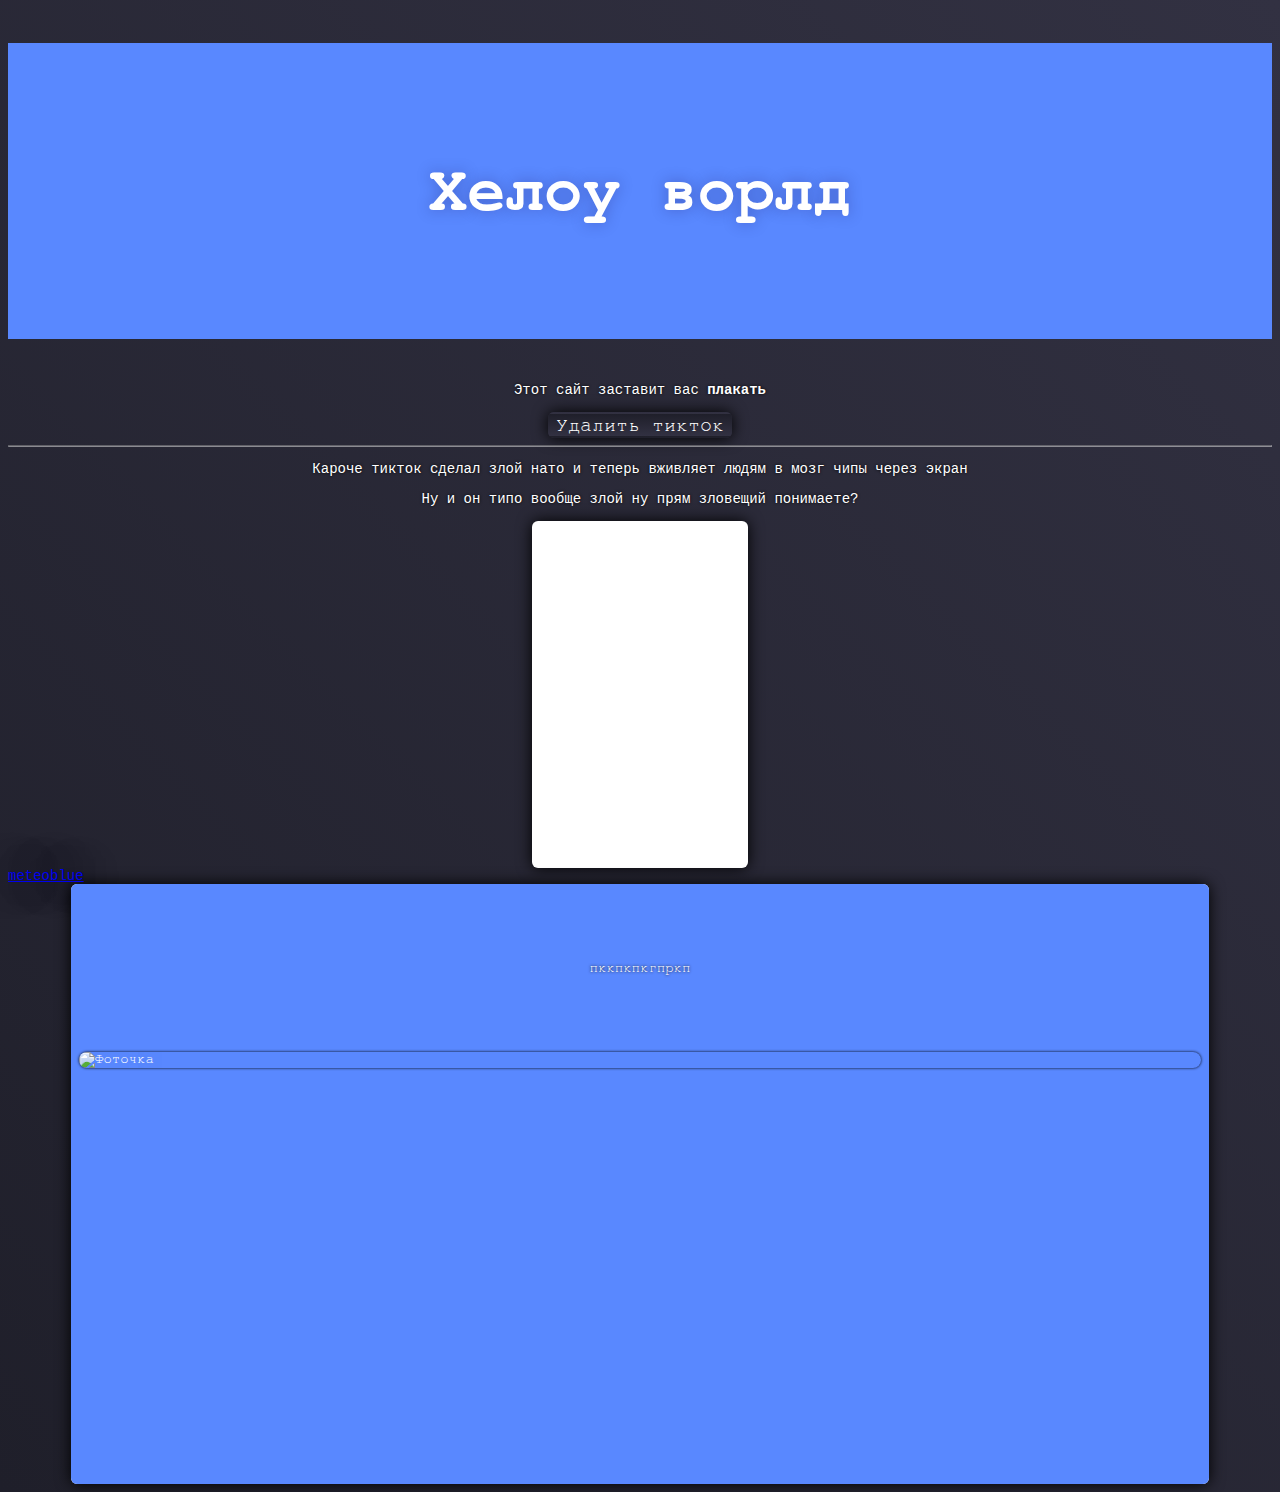
<file: super duper mega website/index.html>
<!DOCTYPE html>
<html>
<head>
    <title>Tiktok</title>
    <meta charset="UTF-8">
    
</head>
<body>
    <h1>Хелоу ворлд</h1>

    <link rel="stylesheet" href="style.css">

    <p>Этот сайт заставит вас <b> плакать</b></p>

    <button>Удалить тикток</button>
    <hr>

    

    <p>Кароче тикток сделал злой нато и теперь вживляет людям в мозг чипы через экран</p>
    <p>Ну и он типо вообще злой ну прям зловещий понимаете?</p>
    <iframe src="https://www.meteoblue.com/en/weather/widget/daily/ip_romania_675514?geoloc=fixed&days=4&tempunit=CELSIUS&windunit=KILOMETER_PER_HOUR&precipunit=MILLIMETER&coloured=coloured&pictoicon=1&maxtemperature=1&mintemperature=1&windspeed=1&windgust=0&winddirection=1&uv=0&humidity=0&precipitation=1&precipitationprobability=1&spot=1&pressure=0&layout=light&user_key=bc672a140b244c0d&embed_key=47558b93de14a65a&sig=7ae1e34a9d03b64b98004a0e602049c957a07e8276d59e63f6a93e2fa5c5f56d" frameborder="0" scrolling="NO" allowtransparency="true" sandbox="allow-same-origin allow-scripts allow-popups allow-popups-to-escape-sandbox" style="width: 216px;height: 347px;border: 0;overflow: hidden;"></iframe><div><!-- DO NOT REMOVE THIS LINK --><a href="https://www.meteoblue.com/en/weather/week/index" target="_blank" rel="noopener">meteoblue</a></div>
    <iframe src="frame1.html" width="300" height="600"></iframe>
</body>
</html>
</file>
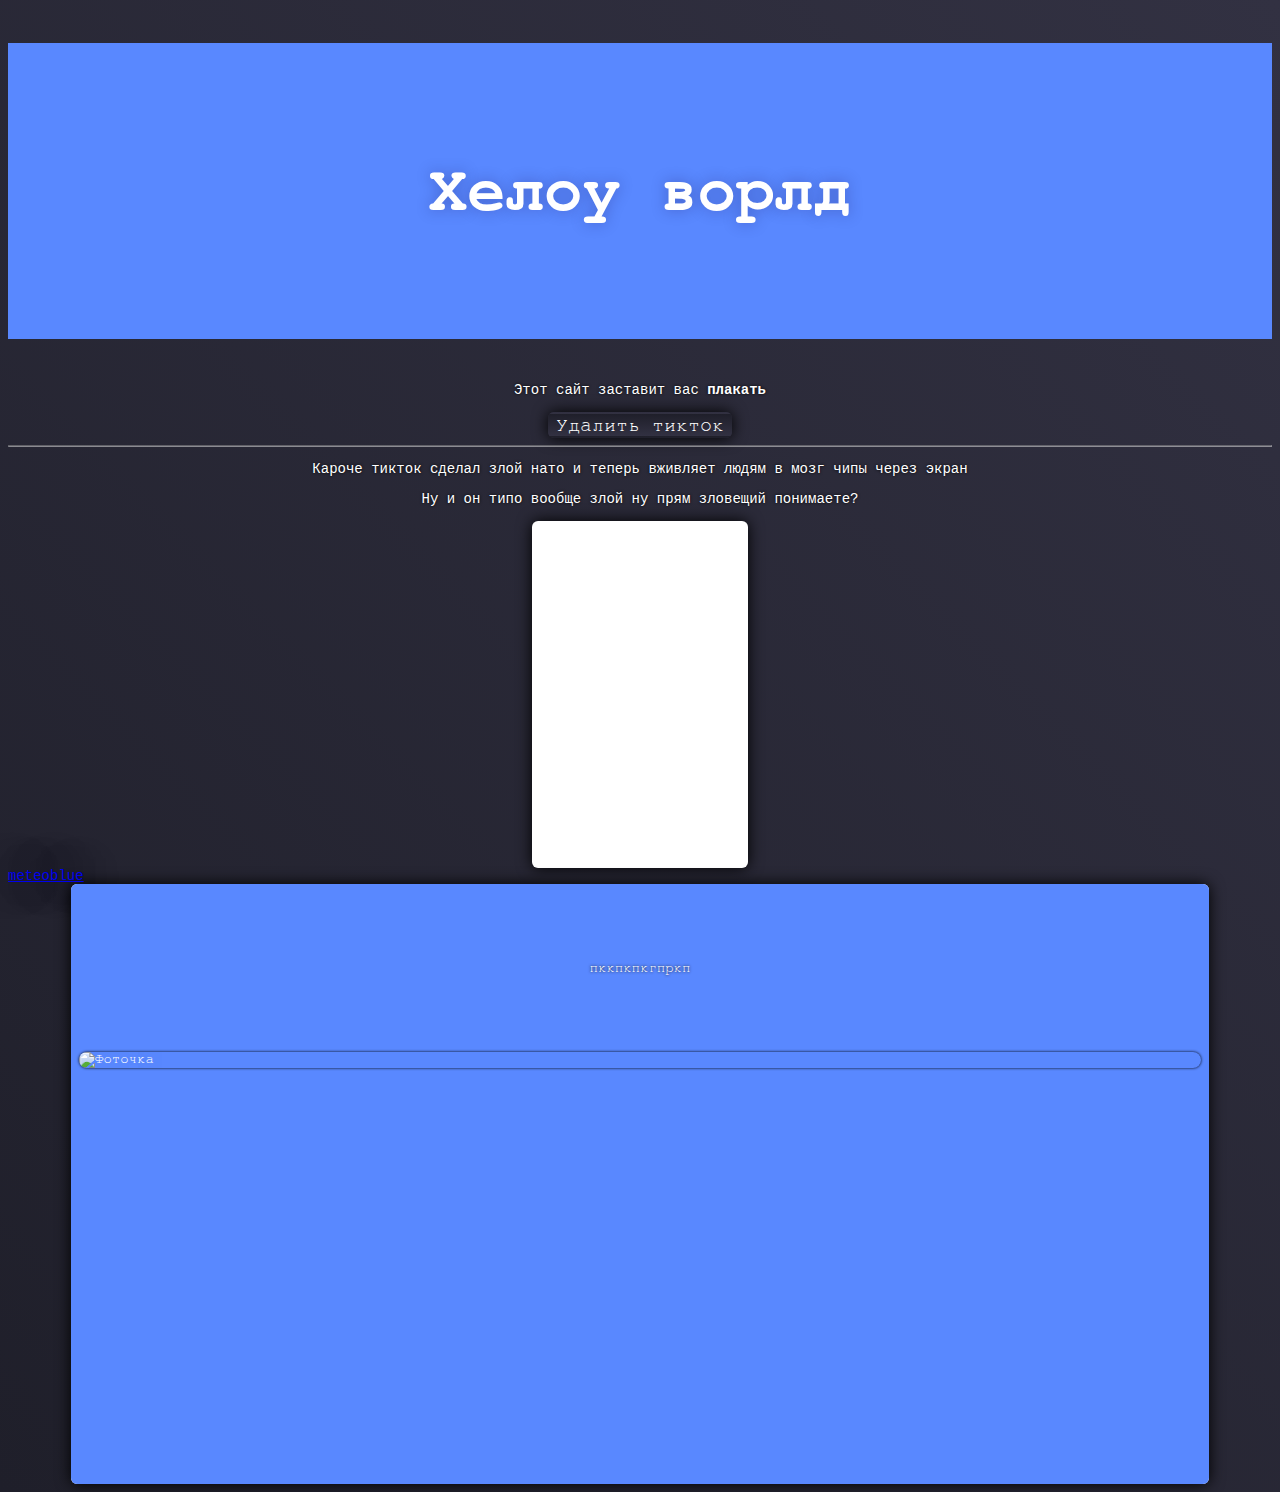
<file: website v2/index.html>
<!DOCTYPE html>
<html>
<head>
    <title>Tiktok</title>
    <meta charset="UTF-8">
    
</head>
<body>
    <h1>Хелоу ворлд</h1>

    <link rel="stylesheet" href="style.css">

    <p>Этот сайт заставит вас <b> плакать</b></p>

    <button>Удалить тикток</button>
    <hr>

    

    <p>Кароче тикток сделал злой нато и теперь вживляет людям в мозг чипы через экран</p>
    <p>Ну и он типо вообще злой ну прям зловещий понимаете?</p>
    <iframe src="https://www.meteoblue.com/en/weather/widget/daily/ip_romania_675514?geoloc=fixed&days=4&tempunit=CELSIUS&windunit=KILOMETER_PER_HOUR&precipunit=MILLIMETER&coloured=coloured&pictoicon=1&maxtemperature=1&mintemperature=1&windspeed=1&windgust=0&winddirection=1&uv=0&humidity=0&precipitation=1&precipitationprobability=1&spot=1&pressure=0&layout=light&user_key=bc672a140b244c0d&embed_key=47558b93de14a65a&sig=7ae1e34a9d03b64b98004a0e602049c957a07e8276d59e63f6a93e2fa5c5f56d" frameborder="0" scrolling="NO" allowtransparency="true" sandbox="allow-same-origin allow-scripts allow-popups allow-popups-to-escape-sandbox" style="width: 216px;height: 347px;border: 0;overflow: hidden;"></iframe><div><!-- DO NOT REMOVE THIS LINK --><a href="https://www.meteoblue.com/en/weather/week/index" target="_blank" rel="noopener">meteoblue</a></div>
    <iframe src="frame1.html" width="300" height="600"></iframe>
</body>
</html>
</file>
<file: super duper mega website/style.css>
@keyframes color-change {
    0%   { background-color: #5988FF; }
    50%  { background-color: #628eff;}
    100% { background-color: #5988FF; }
}



body {
    font-family: Inter, monospace;
    font-size: 14px; 
    background: linear-gradient(45deg, #1f1f2a, #323142);
    color: #ffffff;
    text-shadow: 0px 0px 60px rgb(0, 0, 0);
    -webkit-touch-callout: none;
    -webkit-user-select: none;
    -khtml-user-select: none; 
    -moz-user-select: none; 
    -ms-user-select: none; 
    user-select: none;
    
}

h1 {
    text-shadow: 0px 0px 15px rgba(23, 9, 74, 0.283);
    color: #ffffff; 
    font-size: 64px; 
    font-family: FreeMono, monospace; 
    text-align: center;
    
    background-color: #5988FF;
    line-height: 400%;
    padding-bottom: 20px;
    padding-top: 20px;
    
    animation: color-change 3s infinite;
}
p {
    
    text-align: center;
    text-shadow: 0px 0px 3px rgb(0, 0, 0);
}

hr {
    opacity: 0.5;
}

button {
    font-family: FreeMono, monospace;
    color: #ffffff;
    box-shadow: 0px 0px 15px rgb(0, 0, 0);
    font-size: 20px;
    background: linear-gradient(20deg, #1f1f2a, #323142);
    display: block;
    margin: 0 auto;
    border: 2px solid transparent;
    border-radius: 6px;
    transition: 0.5s ease-in-out;
    background: -webkit-linear-gradient(top, #1f1f2a, #323142); 
    
    
      
    
}

button:hover {
    background: -webkit-linear-gradient(top,  #5988FF);
    -webkit-transition: -webkit-linear-gradient 2s;
    
}


iframe {
    display: block;
    margin: 0 auto;
    width: 90%;
    background-color: #ffffff;
    border: 2px transparent;
    border-radius: 6px;
    box-shadow: 0px 0px 15px rgb(0, 0, 0);
}
</file>
<file: website v2/style.css>
@keyframes color-change {
    0%   { background-color: #5988FF; }
    50%  { background-color: #628eff;}
    100% { background-color: #5988FF; }
}



body {
    font-family: Inter, monospace;
    font-size: 14px; 
    background: linear-gradient(45deg, #1f1f2a, #323142);
    color: #ffffff;
    text-shadow: 0px 0px 60px rgb(0, 0, 0);
    -webkit-touch-callout: none;
    -webkit-user-select: none;
    -khtml-user-select: none; 
    -moz-user-select: none; 
    -ms-user-select: none; 
    user-select: none;
    
}

h1 {
    text-shadow: 0px 0px 15px rgba(23, 9, 74, 0.283);
    color: #ffffff; 
    font-size: 64px; 
    font-family: FreeMono, monospace; 
    text-align: center;
    
    background-color: #5988FF;
    line-height: 400%;
    padding-bottom: 20px;
    padding-top: 20px;
    
    animation: color-change 3s infinite;
}
p {
    
    text-align: center;
    text-shadow: 0px 0px 3px rgb(0, 0, 0);
}

hr {
    opacity: 0.5;
}

button {
    font-family: FreeMono, monospace;
    color: #ffffff;
    box-shadow: 0px 0px 15px rgb(0, 0, 0);
    font-size: 20px;
    background: linear-gradient(20deg, #1f1f2a, #323142);
    display: block;
    margin: 0 auto;
    border: 2px solid transparent;
    border-radius: 6px;
    transition: 0.5s ease-in-out;
    background: -webkit-linear-gradient(top, #1f1f2a, #323142); 
    
    
      
    
}

button:hover {
    background: -webkit-linear-gradient(top,  #5988FF);
    -webkit-transition: -webkit-linear-gradient 2s;
    
}


iframe {
    display: block;
    margin: 0 auto;
    width: 90%;
    background-color: #ffffff;
    border: 2px transparent;
    border-radius: 6px;
    box-shadow: 0px 0px 15px rgb(0, 0, 0);
}
</file>
